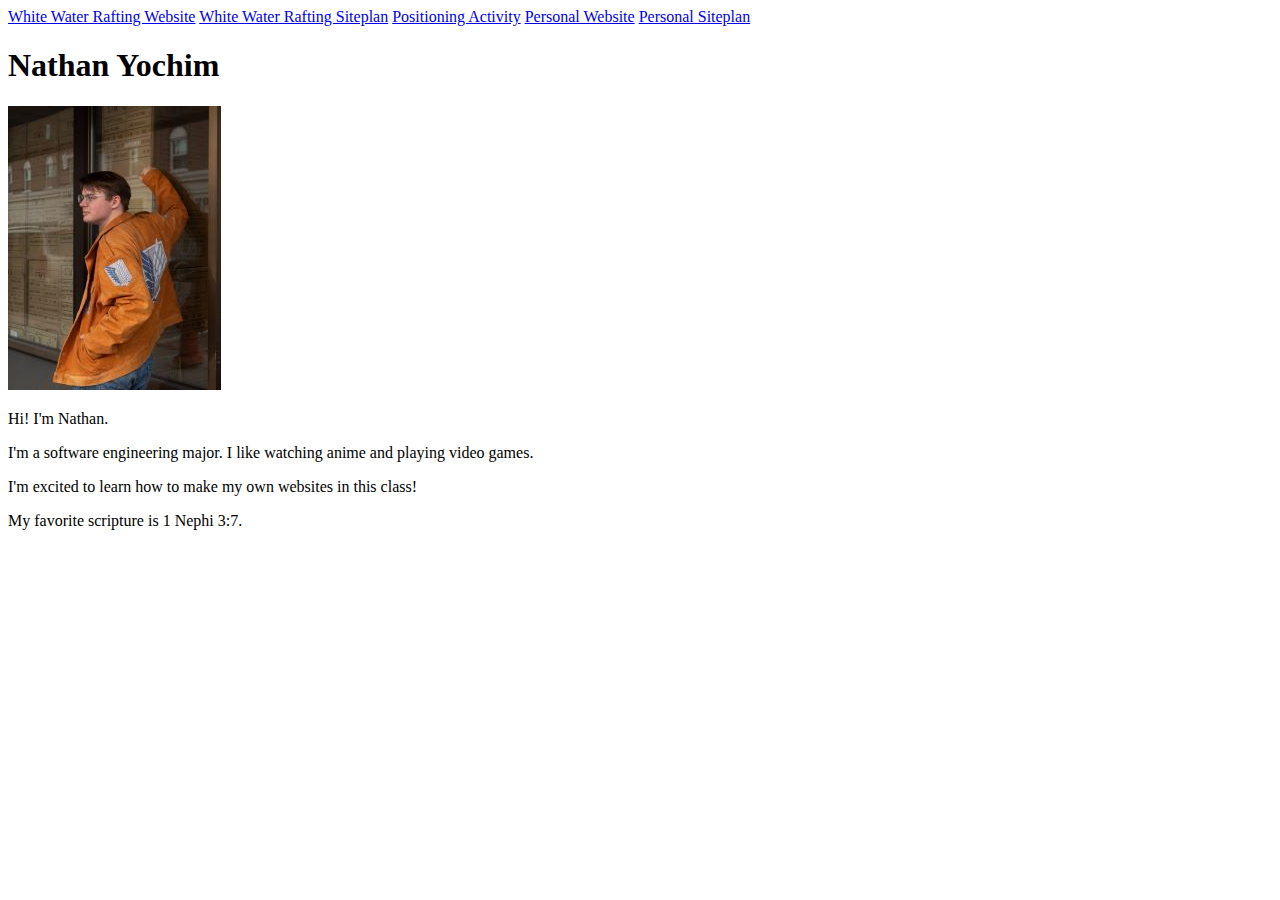
<file: index.html>
<!DOCTYPE html>
<html lang="en">
<head>
    <meta charset="UTF-8">
    <meta name="viewport" content="width=device-width, initial-scale=1.0">
    <title>WDD130 | Home</title>
</head>
<body>
    <nav>
        <a href="wwr/index.html">White Water Rafting Website</a>
        <a href="wwr/site-plan-rafting.html">White Water Rafting Siteplan</a>
        <a href="positioning.html">Positioning Activity</a>
        <a href="#">Personal Website</a>
        <a href="#">Personal Siteplan</a>
    </nav>
    <main>
        <h1>Nathan Yochim</h1>
        <img src="Nate.jpg" alt="Image of me">
        <p>Hi! I'm Nathan.</p>
        <p>I'm a software engineering major. I like watching anime and playing video games.</p>
        <p>I'm excited to learn how to make my own websites in this class!</p>
        <p>My favorite scripture is 1 Nephi 3:7.</p>
    </main>
</body>
</html>
</file>
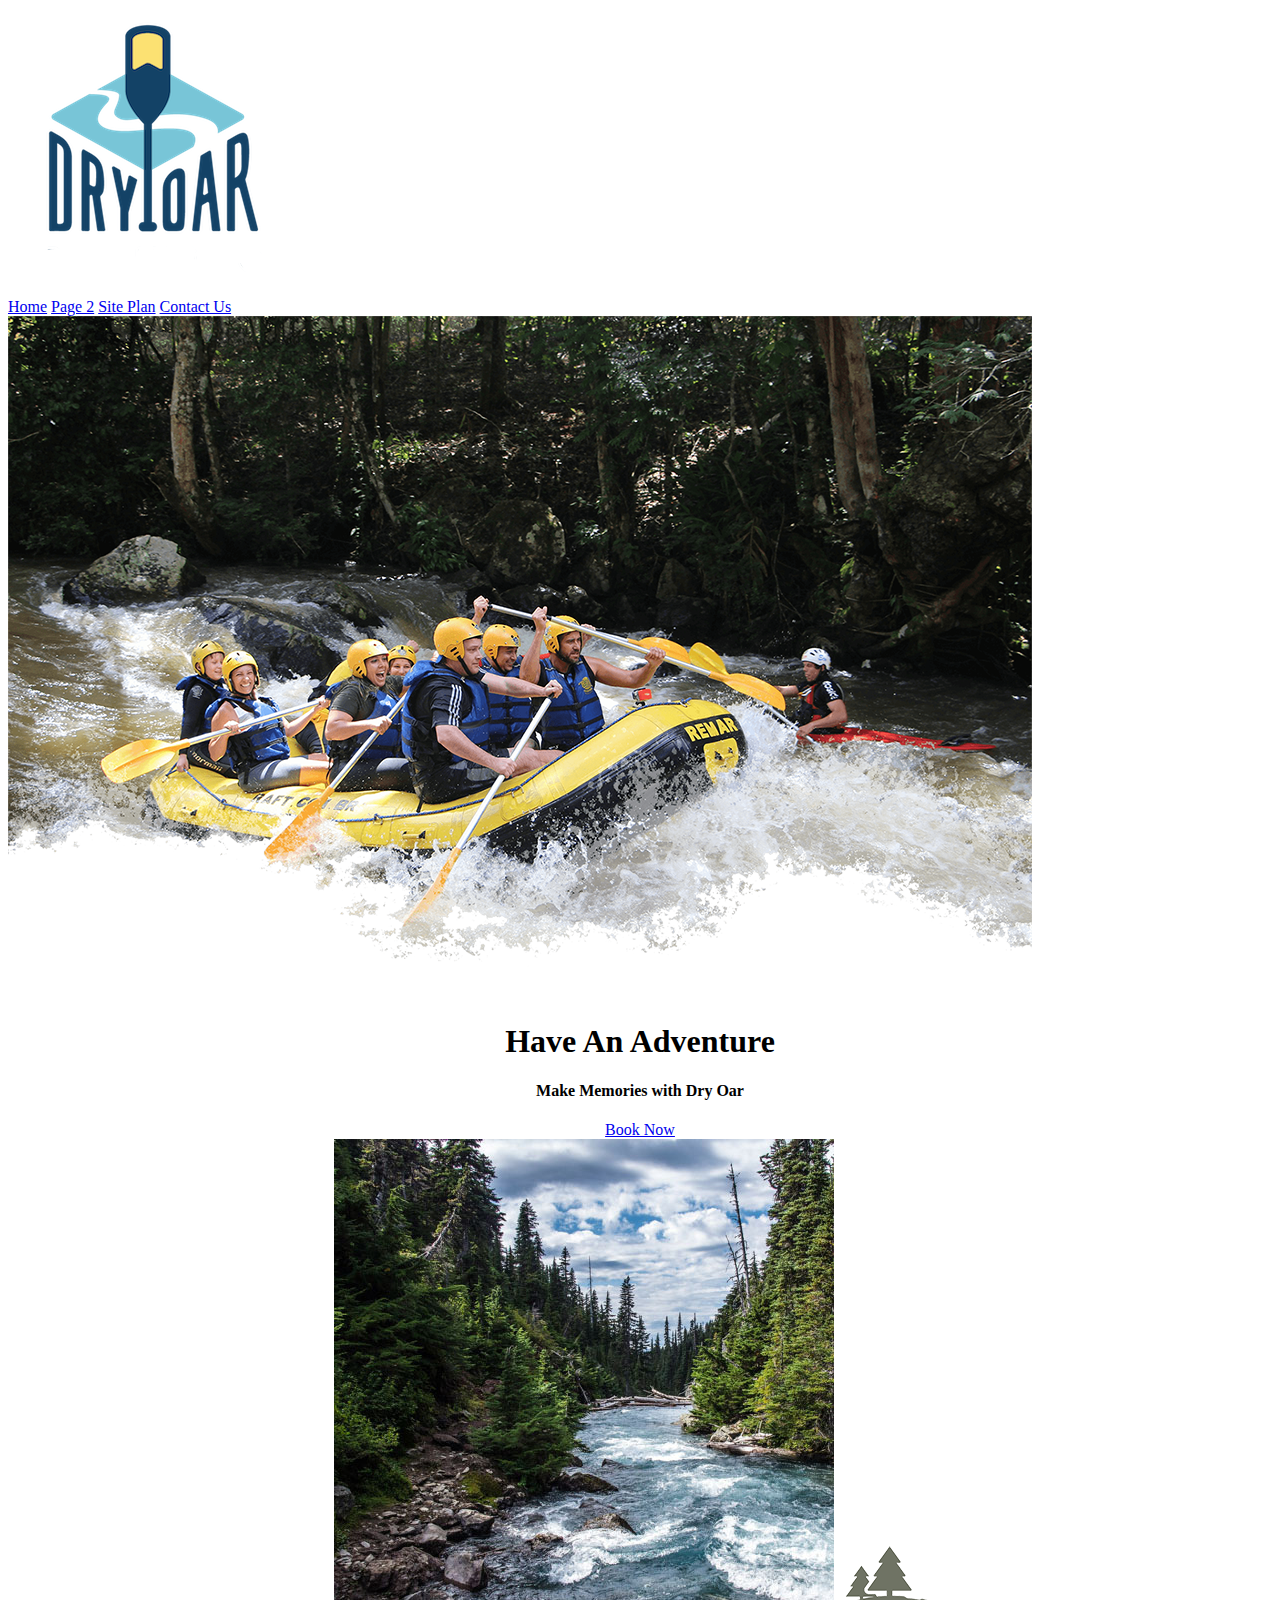
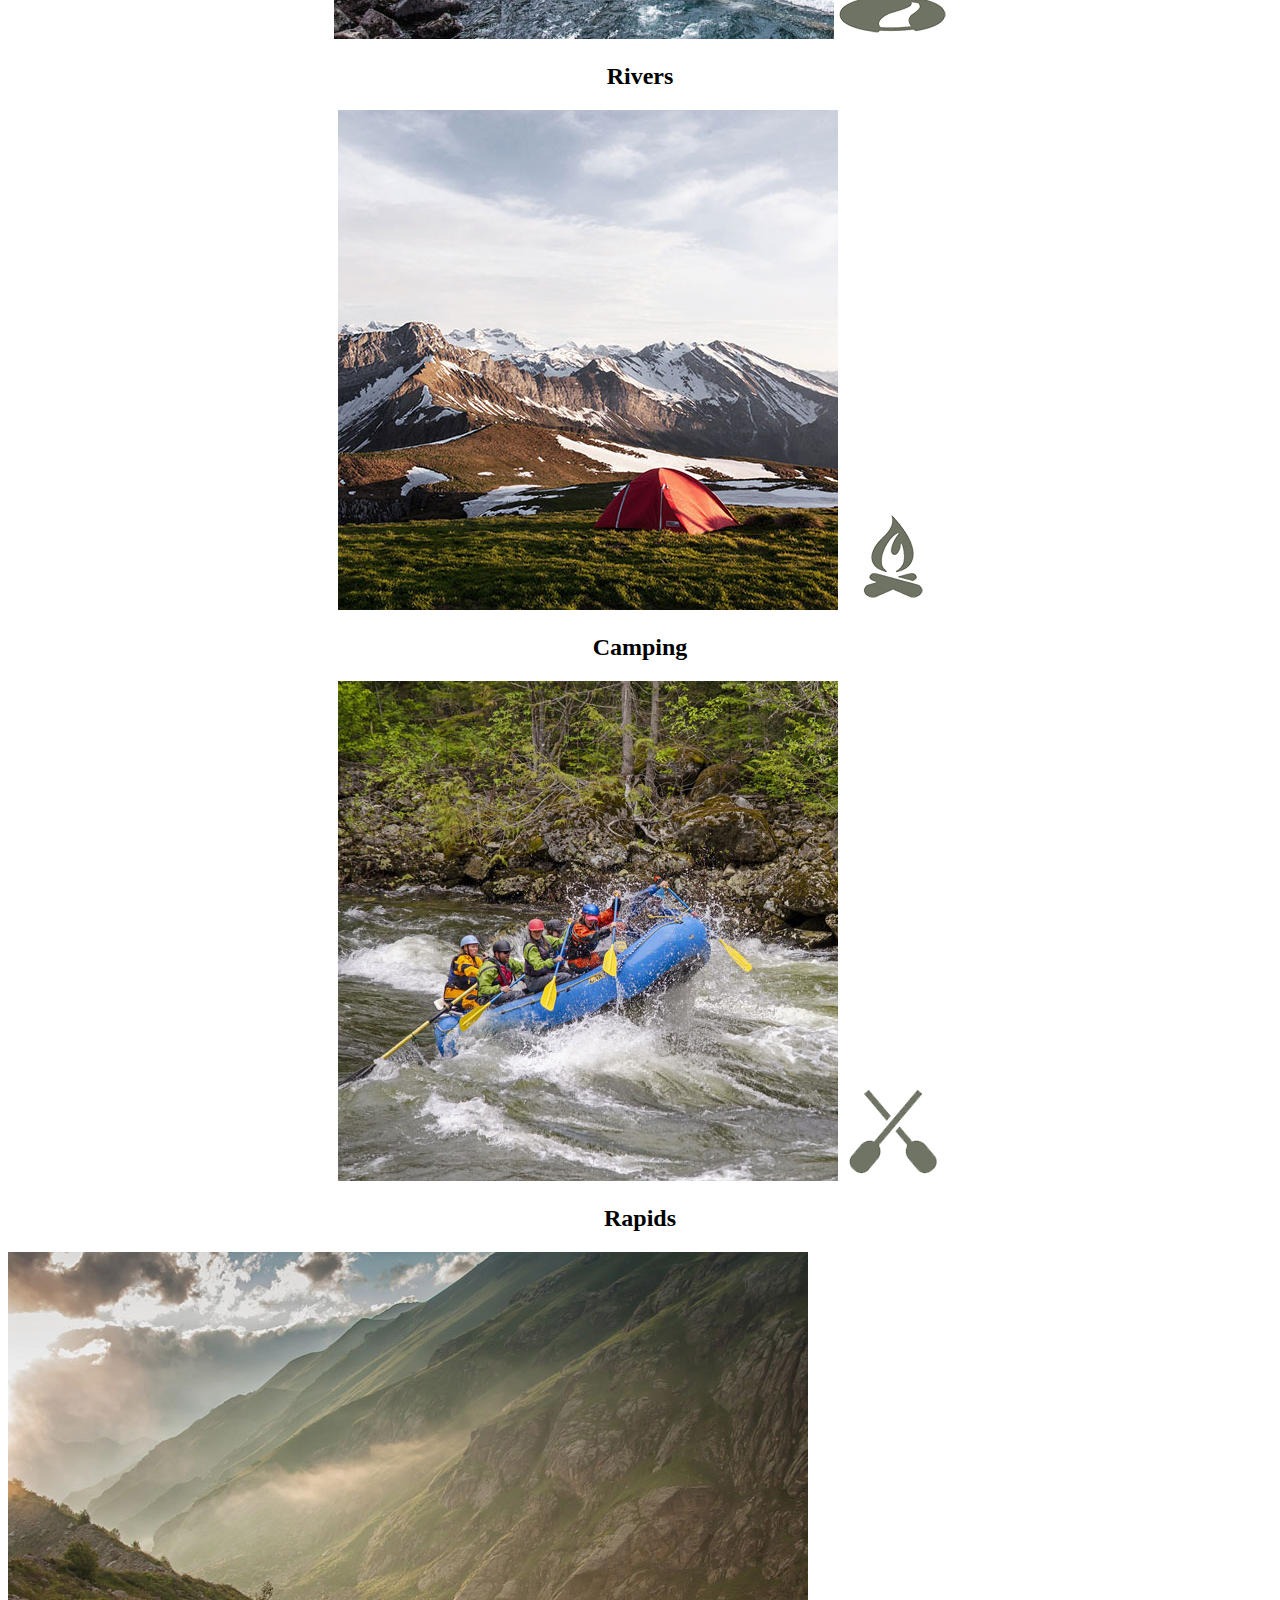
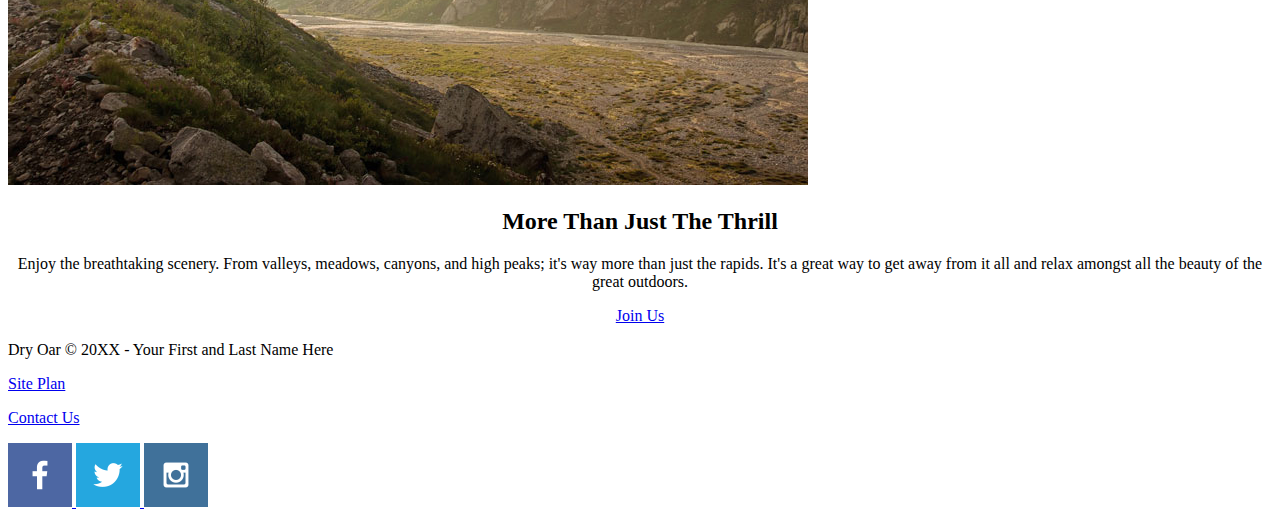
<file: wwr/index.html>
<!DOCTYPE html>
<html lang="en">
<head>
    <link rel="stylesheet" href="styles/style.css">
    <meta charset="UTF-8">
    <meta http-equiv="X-UA-Compatible" content="IE=edge">
    <meta name="viewport" content="width=device-width, initial-scale=1.0">
    <title>Whitewater Rafting Vacations | Dry Oar Boating | Home</title>
</head>
<body>
    <div id="content">
        <header>
            <a id="logo_link" href="index.html">
                <img class="logo" src="images/logo.png" alt="Dry Oar Logo">
            </a>
            <nav>
                <a href="index.html">Home</a>
                <a href="#">Page 2</a>
                <a href="site-plan-rafting.html">Site Plan</a>
                <a href="contactus.html">Contact Us</a>
            </nav>
        </header>
        <div id="hero">
            <div id="hero-box">
                <img id="hero-img" src="images/hero.png" alt="People enjoying white water rafting">
            </div>
            <section id="hero-msg">
                <h1 class="home-title">Have An Adventure</h1>
                <h4>Make Memories with Dry Oar </h4>
                <div class='button-box'>
                    <a class='book' href="contactus.html">Book Now</a>
                </div>
            </section>
        </div>
        <main class="home-grid">
            <section class="rivers-card">
                <img class="card-img" src="images/rivers.jpg" alt="river in forest">
                <img class="icon" src="images/river_icon.png" alt="river icon">
                <h2>Rivers</h2>
            </section>
            <section class="camping-card">
                <img class="card-img" src="images/camping.jpg" alt="tent in mountains">
                <img class="icon" src="images/fire_icon.png" alt="fire icon">
                <h2>Camping</h2>
            </section>
            <section class="rapids-card">
                <img class="card-img" src="images/rapids.jpg" alt="rafting boat">
                <img class="icon" src="images/oars.png" alt="oars icon">
                <h2>Rapids</h2>
            </section>
            <div id="background"></div>
            <img class="mountains" src="images/mountains.jpg" alt="Misty mountains">
            <section class="msg">
                <h2>More Than Just The Thrill</h2>
                <p>Enjoy the breathtaking scenery. From valleys, meadows, canyons, and high peaks; it's way more than just the rapids. It's a great way to get away from it all and relax amongst all the beauty of the great outdoors. </p>
                <a class='join' href="rivers.html">Join Us</a>
            </section>
        </main>
        <footer>
            <p>Dry Oar &copy; 20XX - Your First and Last Name Here</p>
            <p><a href="site-plan-rafting.html">Site Plan</a></p>
            <p><a href="contactus.html">Contact Us</a></p>
            <div class="social">
                <a href="https://facebook.com" target="_blank">
                    <img src="images/facebook.png" alt="fb icon">
                </a>
                <a href="https://twitter.com" target="_blank">
                    <img src="images/twitter.png" alt="twitter icon">
                </a>
                <a href="https://instagram.com" target="_blank">
                    <img src="images/instagram.png" alt="instagram icon">
                </a>
            </div>
        </footer>
    </div>
</body>
</html>
</file>
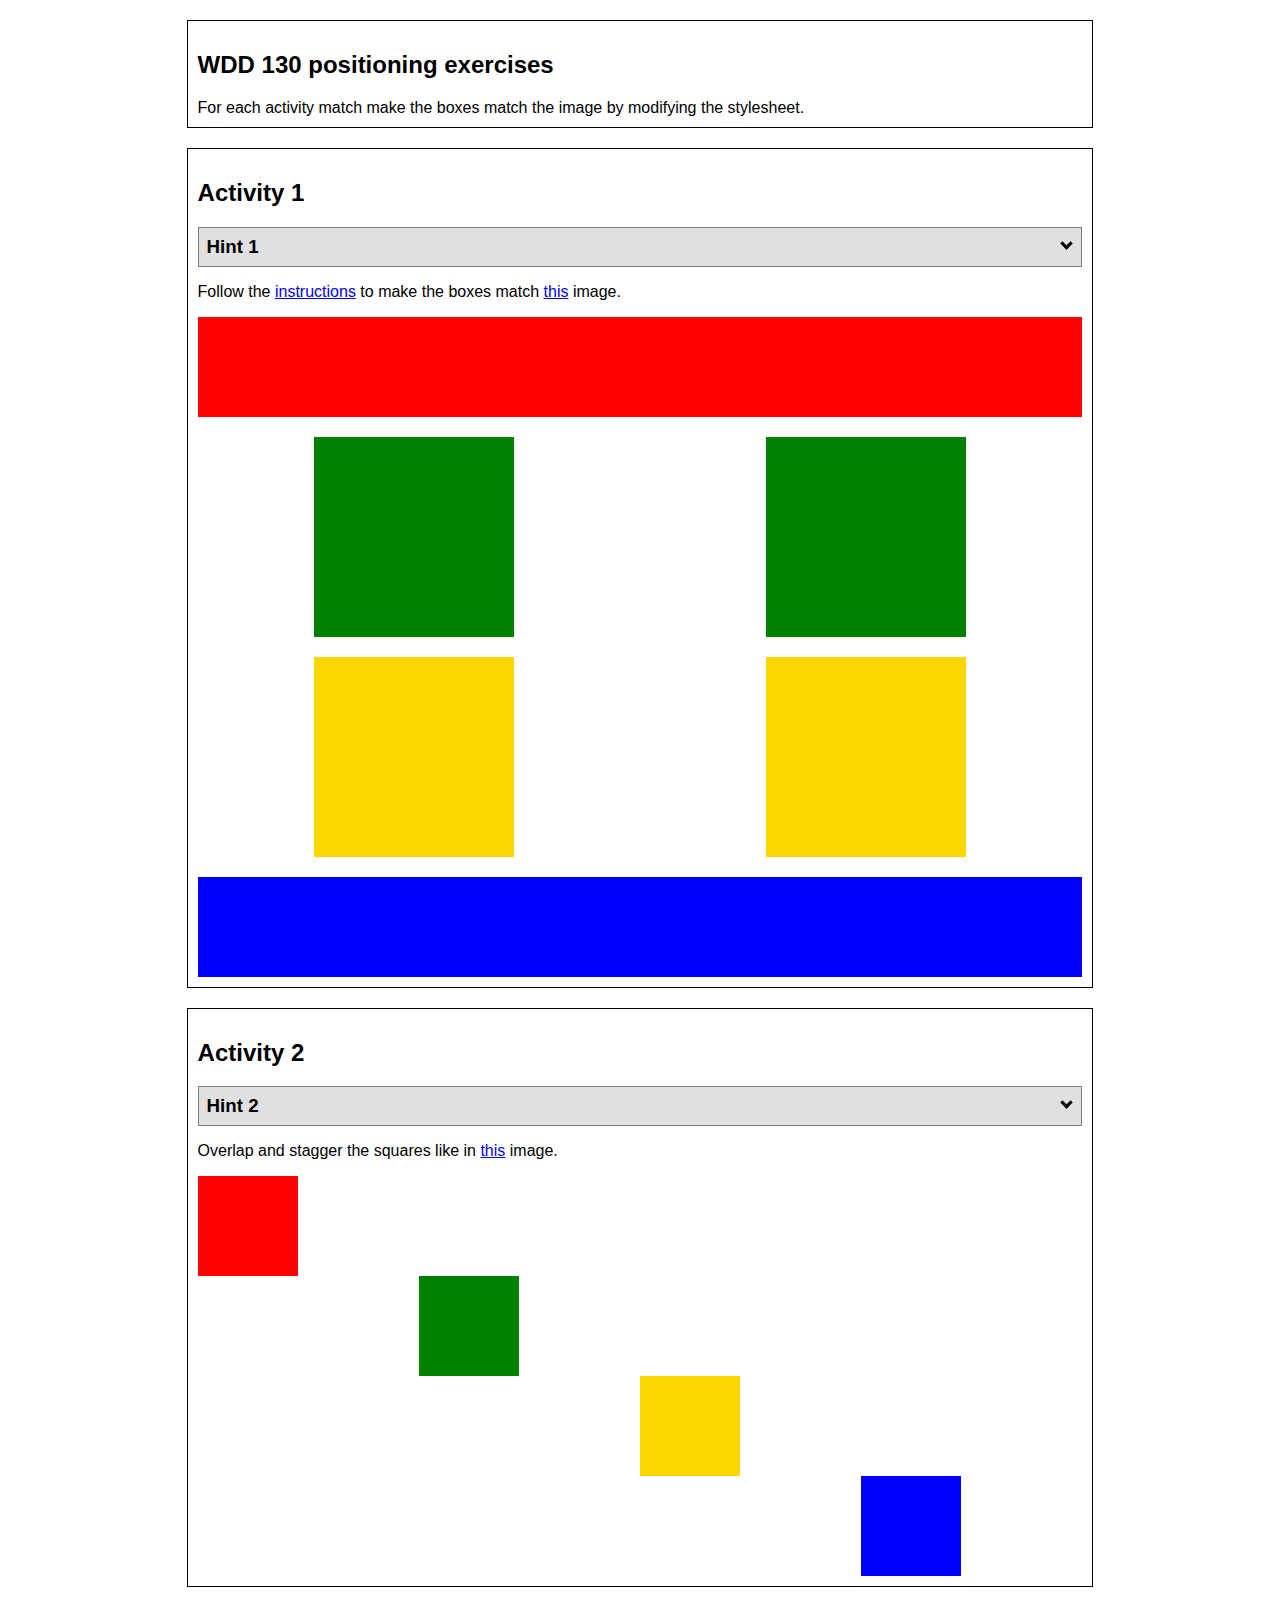
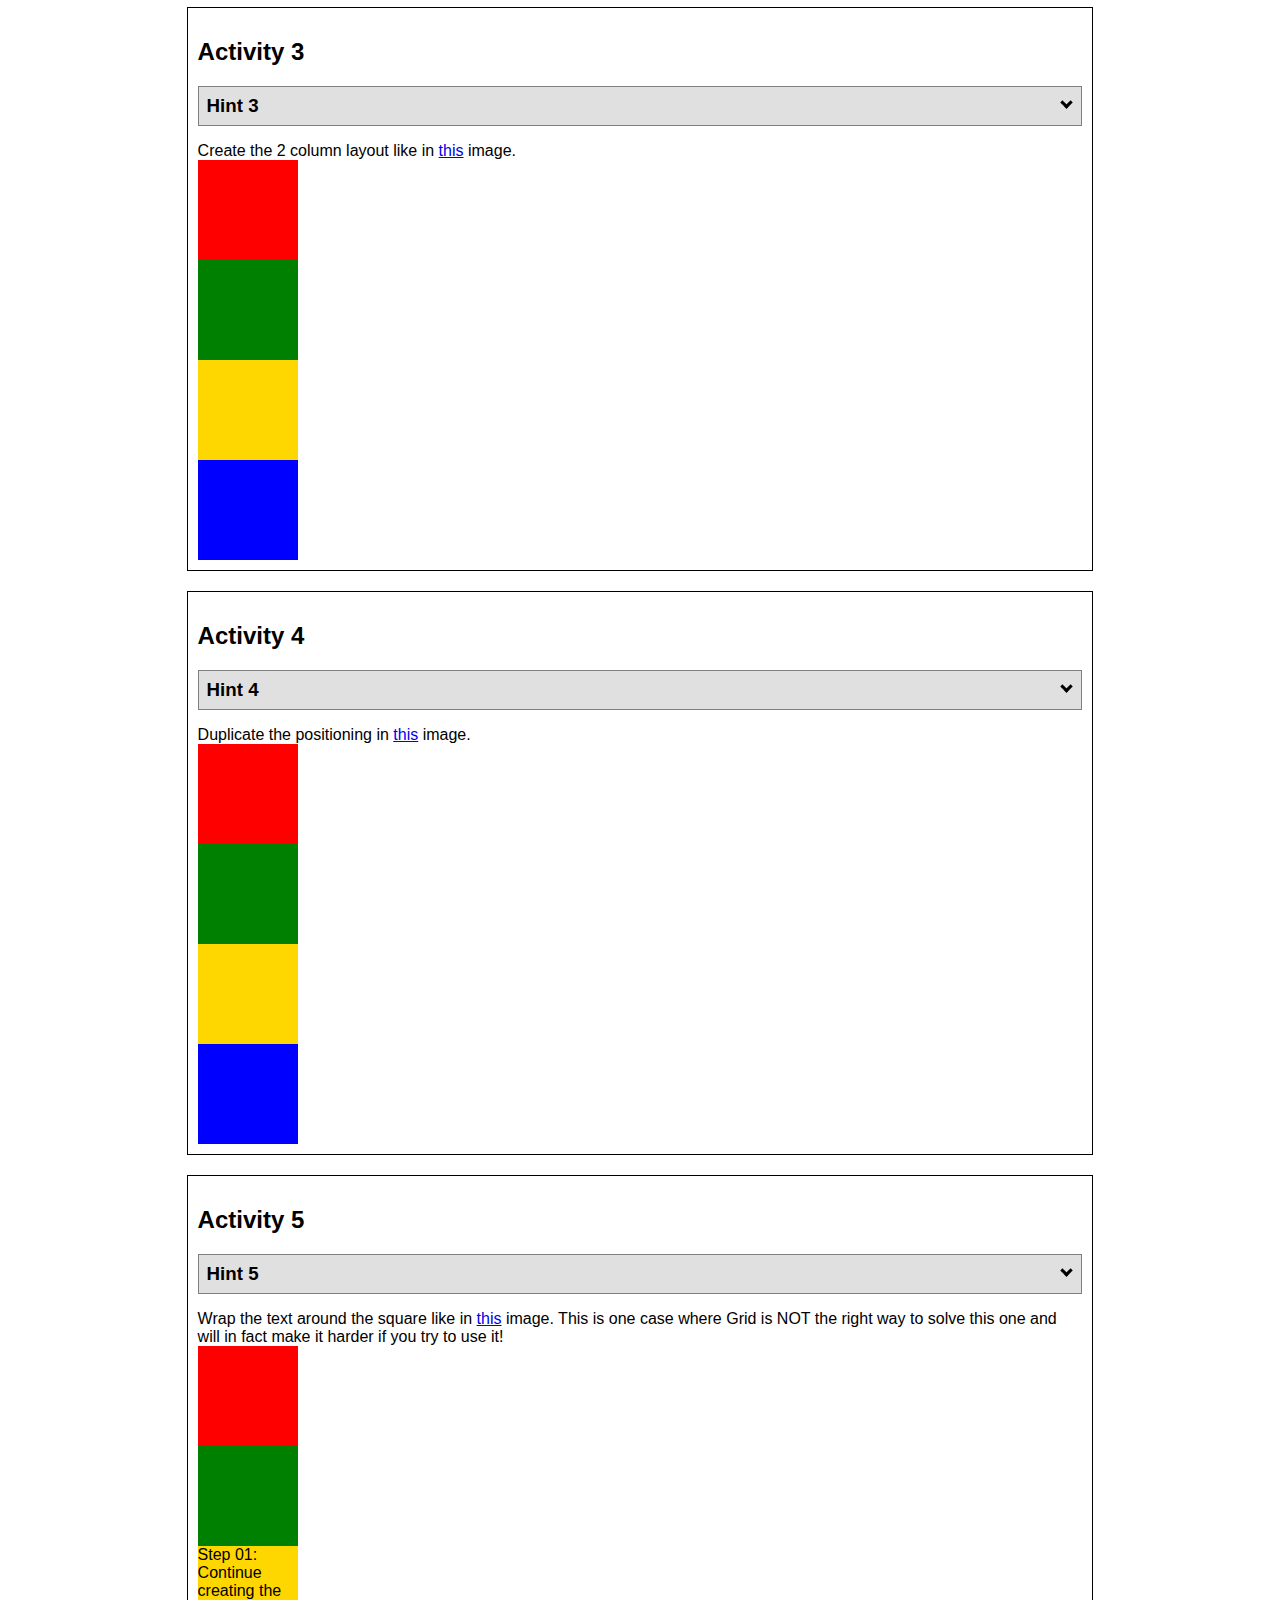
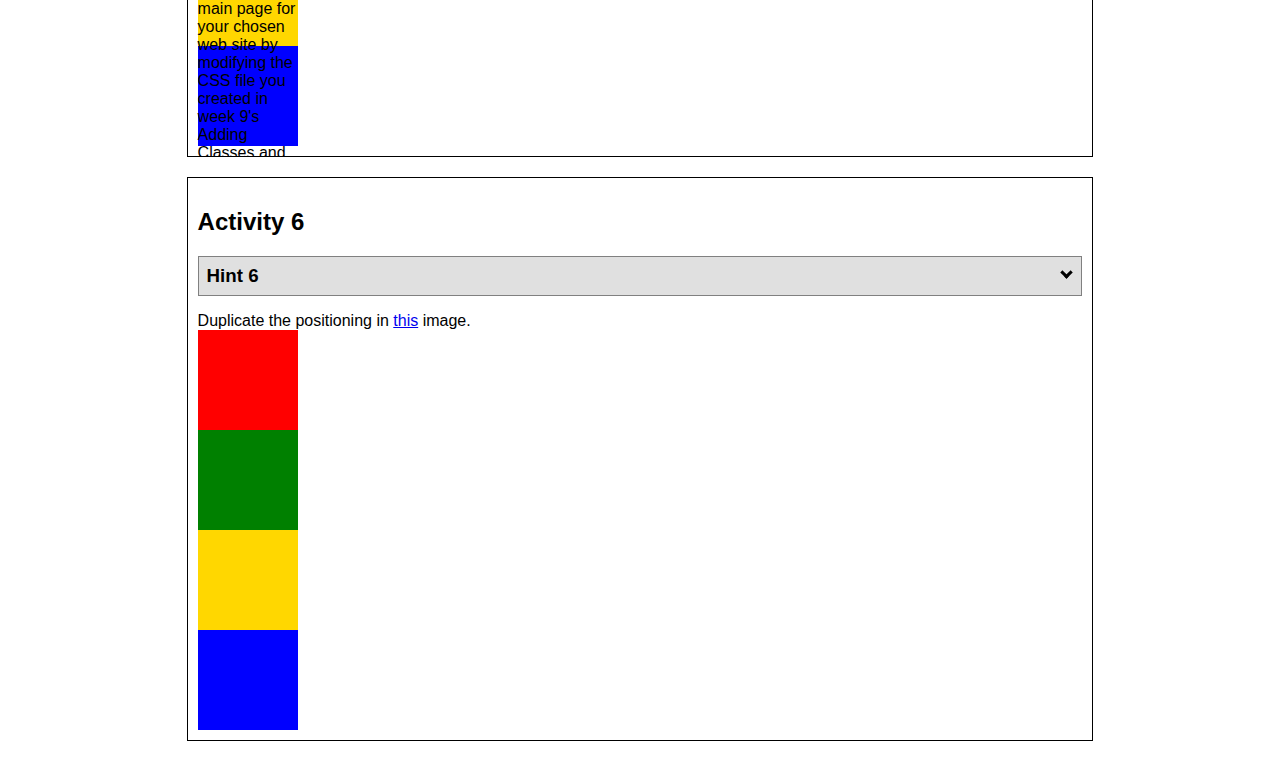
<file: positioning.html>
<!DOCTYPE html>
<html lang="en">
  <head>
    <!-- HTML - Name: positioning.html -->
    <title>Positioning Activity</title>
    <link rel="stylesheet" type="text/css" href="positionstyles.css" />
  </head>
  <body>
    <div class="activity">
      <h2>WDD 130 positioning exercises</h2>
      For each activity match make the boxes match the image by modifying the stylesheet.</div>
    <div class="activity">
      <h2>Activity 1</h2>
      <section class="hint"><input type="checkbox" ><i></i> <h3>Hint 1</h3><div><p>Check out the <a href="https://byui-wdd.github.io/wdd130/activities/w06-css-positioning.html" target="_blank">activity instructions</a> in Ilearn!</p></div></section>
      <p>Follow the <a href="https://byui-wdd.github.io/wdd130/activities/w06-css-positioning.html" target="_blank">instructions</a> to make the boxes match  <a href="https://byui-wdd.github.io/wdd130/images/example1.png" target="_blank">this</a> image.</p>
      <div class="content1" >
        <div class="red1" ></div>
        <div class="green1" ></div>
        <div class="green1" ></div>
        <div class="yellow1"></div>
        <div class="yellow1"></div>
        <div class="blue1"></div>
      </div>
    </div>
    <div class="activity">
      <h2>Activity 2</h2>
      <section class="hint"><input type="checkbox" > <h3>Hint 2</h3><i></i><div>
      <ul>
      <li>grid-template-columns: 50px 50px 50px 50px 50px </li></ul></div></section>
      <p>Overlap and stagger the squares like in <a href="https://byui-wdd.github.io/wdd130/images/example2.png" target="_blank">this</a> image.</p>
      <div class="content2" >
        <div class="red2" ></div>
        <div class="green2" ></div>
        <div class="yellow2"></div>
        <div class="blue2"></div>
      </div>
    </div>
    <div class="activity">
      <h2>Activity 3</h2>
      <section class="hint"><input type="checkbox" > <h3>Hint 3</h3><i></i><div><p>This one is going to be best solved with CSS Grid. Remember to make the boxes the right width first...then start moving them around. </p><h4>Properties used:</h4><ul><li>display:grid;</li><li>grid-template-columns:</li><li>grid-column-gap:</li>
        <li>grid-column:</li>  </ul></div></section>
      Create the 2 column layout like in <a href="https://byui-wdd.github.io/wdd130/images/example3.png" target="_blank">this</a>  image.
      <div class="content3" >
        <div class="red3" ></div>
        <div class="green3" ></div>
        <div class="yellow3"></div>
        <div class="blue3"></div>
      </div>
    </div>
    <div class="activity">
      <h2>Activity 4</h2>
      <section class="hint"><input type="checkbox" > <h3>Hint 4</h3><i></i><div><p>For the others we have been primarily concerned with width. For this one you will need to adjust height as well. </p><h4>Properties used:</h4><ul><li>display:grid;</li><li>grid-template-columns:</li><li>grid-row:</li></ul></div></section>
      Duplicate the positioning in <a href="https://byui-wdd.github.io/wdd130/images/example4.png" target="_blank">this</a> image. 
      <div class="content4" >
        <div class="red4" ></div>
        <div class="green4" ></div>
        <div class="yellow4"></div>
        <div class="blue4"></div>
      </div>
    </div>

    <div class="activity">
      <h2>Activity 5</h2>
      <section class="hint"><input type="checkbox" > <h3>Hint 5</h3><i></i><div><p>Grid is <strong>not</strong> the right way to do this.  In fact there is only one way to really do that...and that is with float. Remember that we float the thing we want the text to wrap around.  Also remember to start by making all the shapes the right size and shape.</p><h4>Properties used:</h4><ul><li>float: left;</li></ul></div></section>
      Wrap the text around the square like in <a href="https://byui-wdd.github.io/wdd130/images/example5.png" target="_blank">this</a> image. This is one case where Grid is NOT the right way to solve this one and will in fact make it harder if you try to use it!
      <div class="content5" >
        <div class="red5" ></div>
        <div class="green5" ></div>
        <div class="yellow5">Step 01: Continue creating the main page for your chosen web site by modifying the CSS file you created in week 9's Adding Classes and IDs to Your Website assignment. This week, you will position all of the content on your main page using the CSS positioning techniques taught in KhanAcademy. When you are done, your webpage layout should reflect what you outlined in the wireframe you designed in the assignment Your Own Site Diagram and Wireframe in week 3. <br />
          If you have changed your mind on how you want the content of your main page laid out, take an opportunity to update your wireframe before completing this assignment (it is much easier to experiment with different layouts in a wireframe than it is to do so by modifying the CSS). Also, if you find that you are having trouble with using CSS positioning, feel free to review the concepts at the learn layout site: http://learnlayout.com/. You should be able to apply these principles to your site. For futher help, refer back to the Max Design site used in the beginning of the course for an example of how to implement your site design.</div>
        <div class="blue5"></div>
      </div>
    </div>
    <div class="activity">
      <h2>Activity 6</h2>
      <section class="hint"><input type="checkbox" > <h3>Hint 6</h3><i></i><div><p>This one is all about visualizing the grid behind the layout. If you are having a hard time doing that first: all the sizes are even multiples of 100, and second here is another example with the lines drawn: <a href="https://byui-wdd.github.io/wdd130/images/example6-hint.png" target="_blank">example 6 with lines</a>. For this one you will find it easiest if you use px for the column width. You can also use <kbd>z-index</kbd> to control the element layering.    </p><h4>Properties used:</h4><ul><li>display:grid;</li><li>grid-template-columns:</li><li>grid-column:</li><li>grid-row:</li><li><a href="https://www.w3schools.com/cssref/pr_pos_z-index.asp" target="_blank">z-index:</a></li></ul></div></section>
      Duplicate the positioning in <a href="https://byui-wdd.github.io/wdd130/images/example6.png" target="_blank">this</a> image.
      <div class="content6" >
        <div class="red6" ></div>
        <div class="green6" ></div>
        <div class="yellow6"></div>
        <div class="blue6"></div>
      </div>
    </div>
  </body>
</html>
</file>
<file: wwr/styles/style.css>
::content {
    max-width: 1600px;
    margin: 0 auto;
}

background {
    height: 725px
}
nav a {
    text-align: center;
}

#hero-msg h1, #hero-msg h4 {
    text-align: center;
}

.button-box {
    text-align: center;
}

main section {
    text-align: center;
}

body {
    background-color: ; 
}

header {
    background-color: ; 
}

nav a:hover {
    background-color: ; 
}

.book, .join {
    background-color: ; 
}

.book:hover, .join:hover {
    background-color: ; 
}

#background {
    background-color: ; 
}

.msg {
    background-color: ; 
}

footer {
    background-color: ; 
}
</file>
<file: positionstyles.css>
/* CSS - Name: "positionstyles.css" */
/* Activity 1 styles */
.content1 {
  /* This is the parent of the activity 1 boxes. */
  display:grid;
  grid-template-columns: 1fr 1fr;
  justify-items: center;
  gap: 20px;
}
.red1 { 
  width: 100%; 
  height: 100px; 
  background-color: red; 
  grid-column: 1/3;
} 
.green1 {
  width: 200px; 
  height: 200px; 
  background-color: green; 

} 
.yellow1 {
  width: 200px; 
  height: 200px; 
  background-color: gold; 
} 
.blue1 {
  width: 100%; 
  height: 100px; 
  background-color: blue; 
  grid-column: 1/3;
} 
/* Activity 2 styles */ 
.content2 {
  /* This is the parent of the activity 2 boxes. */
  display: grid;
  grid-template-columns: 50px, 50px, 50px, 50px, 50px;
  grid-template-rows: 50px, 50px, 50px, 50px, 50px;
}
.red2 {
  width: 100px; 
  height: 100px; 
  background-color: red; 
  grid-column-start: 1;
  grid-column-end: 2;
  grid-row-start: 1;
  grid-row-end: 2;
} 
.green2 { 
  width: 100px; 
  height: 100px; 
  background-color: green; 
  grid-column-start: 2;
  grid-column-end: 3;
  grid-row-start: 2;
  grid-row-end: 3;
} 
.yellow2 {
  width: 100px; 
  height: 100px; 
  background-color: gold; 
  grid-column-start: 3;
  grid-column-end: 4;
  grid-row-start: 3;
  grid-row-end: 4;
} 
.blue2 {
  width: 100px; 
  height: 100px; 
  background-color: blue; 
  grid-column-start: 4;
  grid-column-end: 5;
  grid-row-start: 4;
  grid-row-end: 5;
} 
/* Activity 3 styles */ 
.content3 {
  /* This is the parent of the activity 3 boxes. */
}
.red3 {
  width: 100px; 
  height: 100px; 
  background-color: red; 
} 
.green3 {
  width: 100px; 
  height: 100px; 
  background-color: green;
} 
.yellow3 {
  width: 100px; 
  height: 100px; 
  background-color: gold; 
} 
.blue3 {
  width: 100px;
  height: 100px; 
  background-color: blue; 
} 
/* Activity 4 styles */ 
.content4 {
  /* This is the parent of the activity 4 boxes. */
  height: 400px;
}
.red4 {
  width: 100px; 
  height: 100px; 
  background-color: red; 
} 
.green4 {
  width: 100px; 
  height: 100px; 
  background-color: green; 
} 
.yellow4 {
  width: 100px; 
  height: 100px; 
  background-color: gold; 
} 
.blue4 {
  width: 100px; 
  height: 100px; 
  background-color: blue; 
} 
/* Activity 5 styles */ 
.content5 {
  /* This is the parent of the activity 5 boxes. */
  height: 400px;
}
.red5 { 
  width: 100px; 
  height: 100px; 
  background-color: red; 
} 
.green5 { 
  width: 100px; 
  height: 100px; 
  background-color: green; 

} 
.yellow5 {
  width: 100px; 
  height: 100px; 
  background-color: gold; 

} 
.blue5 {
  width: 100px; 
  height: 100px; 
  background-color: blue; 
} 
/* Activity 6 styles */ 
.content6 {
  /* This is the parent of the activity 6 boxes. */
}
.red6 {
  width: 100px; 
  height: 100px; 
  background-color: red; 
} 
.green6 {
  width: 100px; 
  height: 100px; 
  background-color: green; 
} 
.yellow6 {
  width: 100px; 
  height: 100px; 
  background-color: gold; 
} 
.blue6 {
  width: 100px; 
  height: 100px; 
  background-color: blue; 
} 


/* Do not make any changes below here */
.activity {
  width: 70%; 
  margin: 20px auto; 
  font-family: Arial, sans-serif; 
  border: 1px solid black; 
  padding: 10px; 
  clear:both; 
  overflow: auto;
} 

.hint {
  border: 1px solid grey;
  background: #e0e0e0;
  padding: .5em;
  position: relative;
  margin: 1em 0;
}
.hint h3 {
  margin: 0;
}
.hint:hover {
  background: #d0d0d0;
}
.hint > div {
  display: none;
}

.hint input[type=checkbox] {
  position: absolute;
  width: 100%;
  height: 100%;
  opacity: 0;
  z-index: 1;
  cursor: pointer;
}

.hint input[type=checkbox]:checked ~ div {
  display: block;
}

.hint i {
  position: absolute;
  transform: translate(-6px, 0);
  margin-top: 16px;
  right: 10px;
  top: -3px;
}
.hint i:before, .hint i:after {
  content: "";
  position: absolute;
  background-color: black;
  width: 3px;
  height: 9px;
}
.hint i:before {
  transform: translate(2px, 0) rotate(45deg);
}
.hint i:after {
  transform: translate(-2px, 0) rotate(-45deg);
}

.hint input[type=checkbox]:checked ~ i:before {
  transform: translate(-2px, 0) rotate(45deg);
}
.hint input[type=checkbox]:checked ~ i:after {
  transform: translate(2px, 0) rotate(-45deg);
}
.hint a {
  position: relative;
  z-index: 1;
}
</file>
